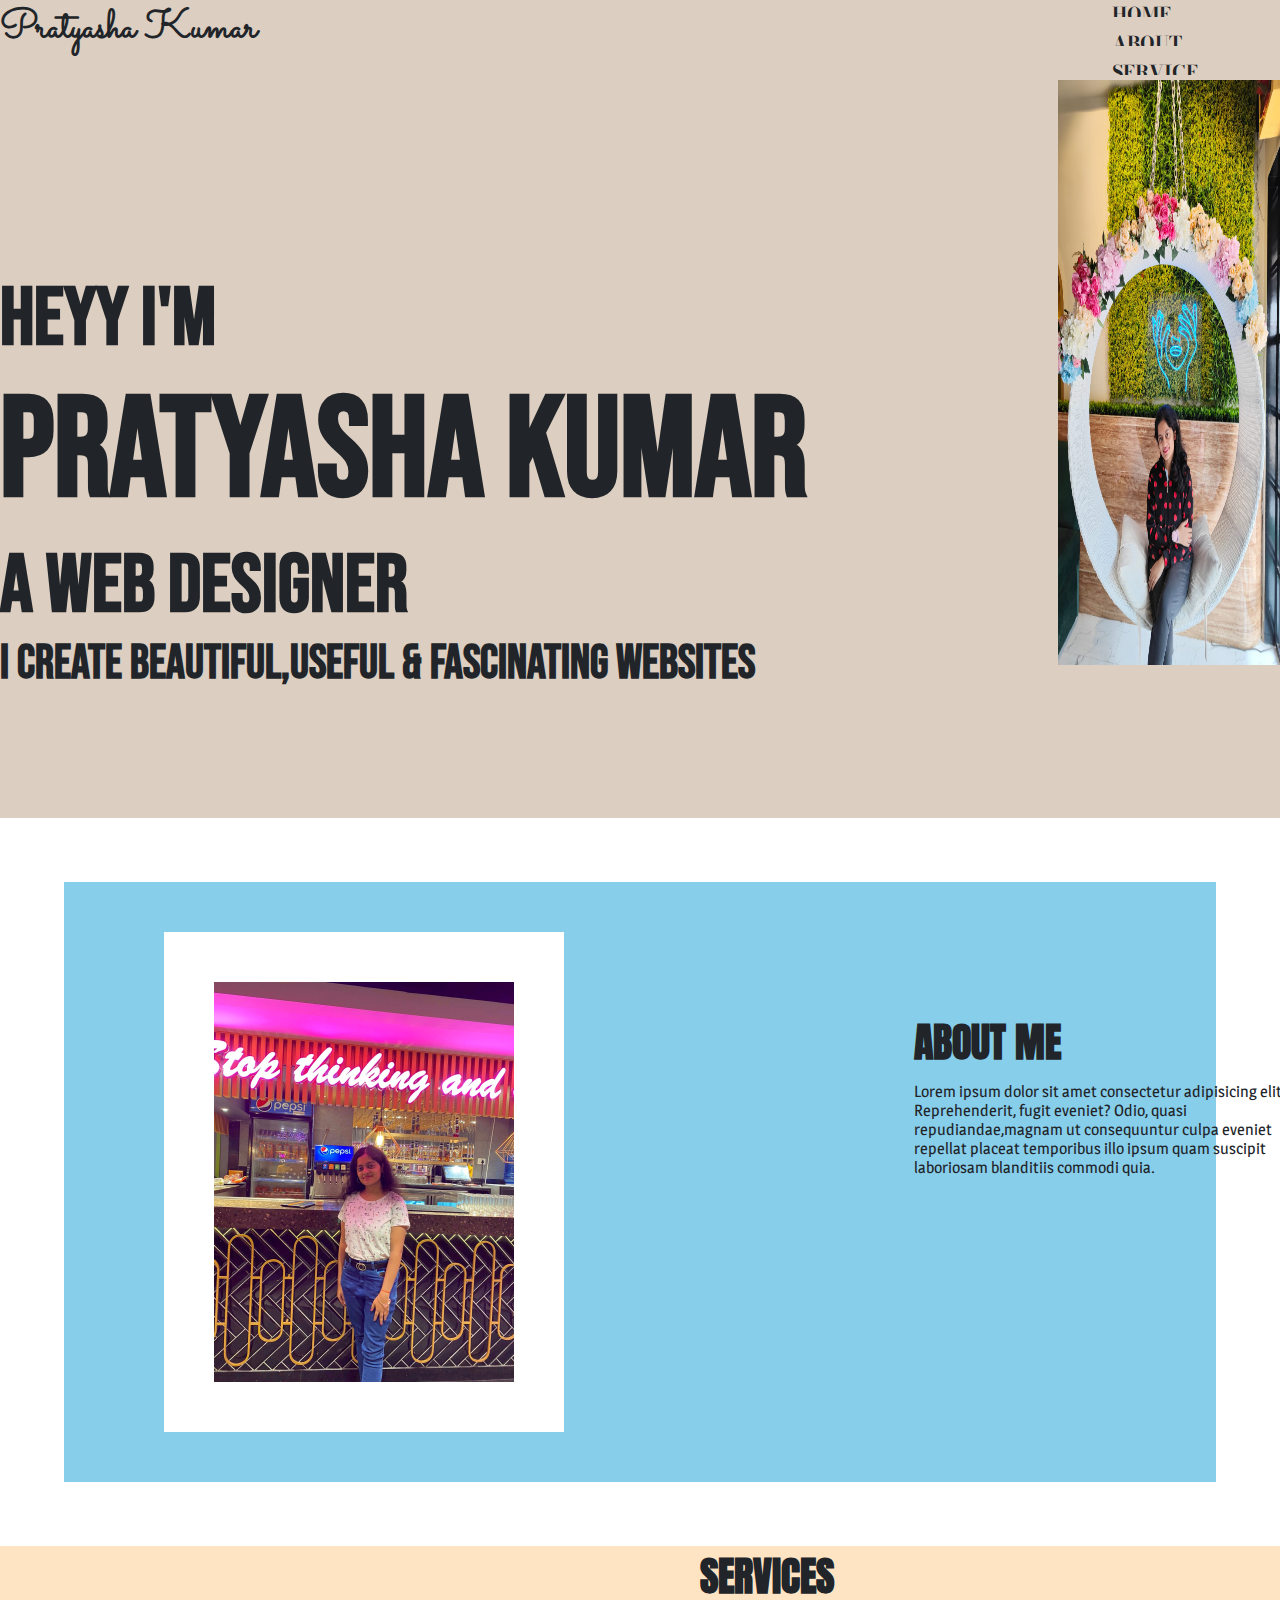
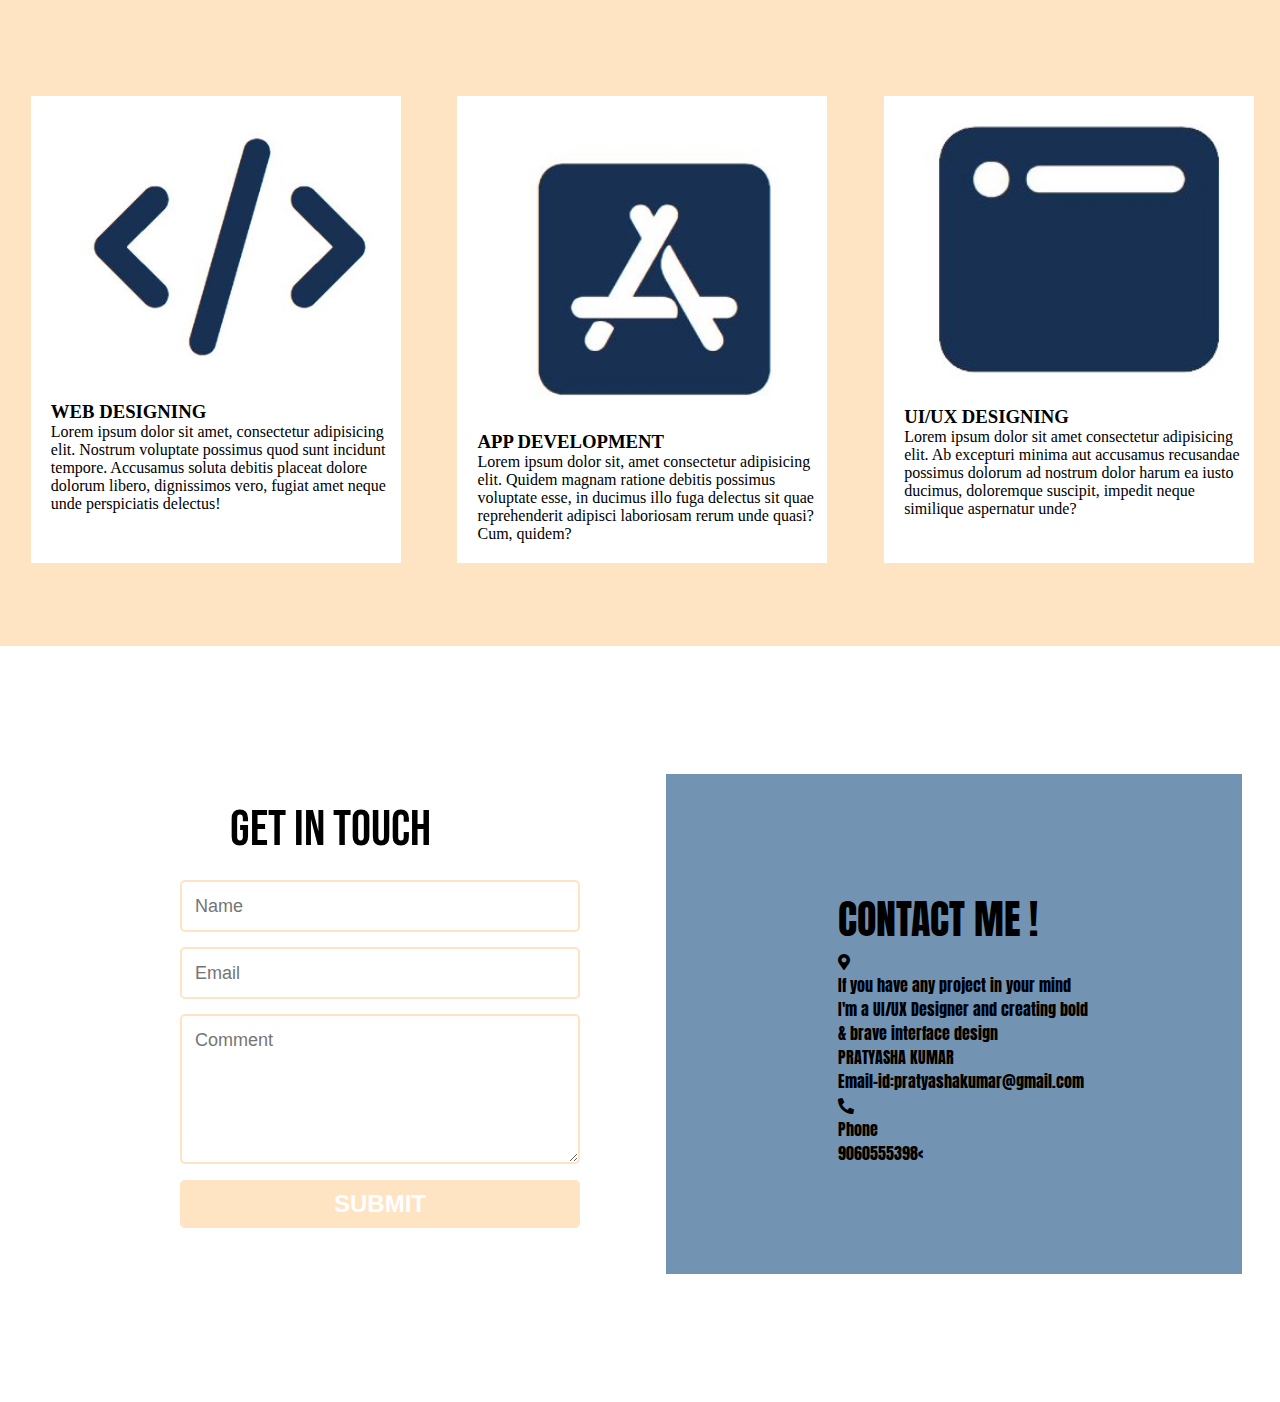
<file: oibsip_task2/index.html>
<!DOCTYPE html>
<html lang="en">
<head>
  <link rel='stylesheet' href='https://cdnjs.cloudflare.com/ajax/libs/font-awesome/5.15.1/css/all.min.css'>
  <link rel="preconnect" href="https://fonts.googleapis.com"><link rel="preconnect" href="https://fonts.gstatic.com" crossorigin><link href="https://fonts.googleapis.com/css2?family=Magra&display=swap" rel="stylesheet">
  <link rel="preconnect" href="https://fonts.googleapis.com"><link rel="preconnect" href="https://fonts.gstatic.com" crossorigin><link href="https://fonts.googleapis.com/css2?family=Bodoni+Moda:opsz@6..96&display=swap" rel="stylesheet">
  <link rel="preconnect" href="https://fonts.googleapis.com"><link rel="preconnect" href="https://fonts.gstatic.com" crossorigin><link href="https://fonts.googleapis.com/css2?family=Anton&display=swap" rel="stylesheet">
  <link rel="preconnect" href="https://fonts.googleapis.com"><link rel="preconnect" href="https://fonts.gstatic.com" crossorigin><link href="https://fonts.googleapis.com/css2?family=Bebas+Neue&display=swap" rel="stylesheet">
  <link rel="preconnect" href="https://fonts.googleapis.com"><link rel="preconnect" href="https://fonts.gstatic.com" crossorigin><link href="https://fonts.googleapis.com/css2?family=Sacramento&display=swap" rel="stylesheet">
    <link rel="stylesheet " href="2.css">
    <title>Portfolio</title>
</head>
<body>
    <!-- Navbar -->
    <section>
      <nav>
        <h4>Pratyasha Kumar</h4>
        <div id="main">
            <a href="#"><strong>HOME</strong></a>
            <a href="#"><strong>ABOUT</strong></a>
            <a href="#"><strong>SERVICE</strong></a>
            <a href="#"><strong>CONTACT</strong></a>  
        </div>
      </nav>
    </section>
      <div id="c">

      </div>
    <section>
      <div id="d">
        <img id="e" src="h5.jpeg" width="100%" height="585px">
      </div>
      <div id="fu">
          <h3>HEYY I'M
          <h1>PRATYASHA KUMAR</h1>
          <h3>A WEB DESIGNER</h3>
          <h6>I create beautiful,useful & fascinating websites</h6>
         </h3>
      </div>
    </section>
    <section>
      <div id="g">
        <img id ="h" src="h3.jpeg">
        <div id="i">
          <h2 id="h2">ABOUT ME</h2>
          <p id="k">
            Lorem ipsum dolor sit amet consectetur adipisicing elit. Reprehenderit, fugit eveniet? Odio, quasi repudiandae,magnam ut consequuntur culpa eveniet repellat placeat temporibus illo ipsum quam suscipit laboriosam blanditiis commodi quia.
           </p>
        </div>
    </div>
    </section>
    <section id="l">
      <h2 id="h3">SERVICES</h2>
      <div id="cc">
       
      <div class="card-container">
     
        <div class="card">
          <img src="h14.jpeg"/>
          <div class="content">
            <h3>WEB DESIGNING</h3>
            <p>Lorem ipsum dolor sit amet, consectetur adipisicing elit. Nostrum voluptate possimus quod sunt incidunt tempore. Accusamus soluta debitis placeat dolore dolorum libero, dignissimos vero, fugiat amet neque unde perspiciatis delectus!</p>
          </div>
        </div>
      </div>
      <div class="card-container">
     
        <div class="card">
          <img src="h12.jpeg"/>
          <div class="content">
            <h3>APP DEVELOPMENT</h3>
            <p>Lorem ipsum dolor sit, amet consectetur adipisicing elit. Quidem magnam ratione debitis possimus voluptate esse, in ducimus illo fuga delectus sit quae reprehenderit adipisci laboriosam rerum unde quasi? Cum, quidem?</p>
          </div>
        </div>
      </div>
      <div class="card-container">
     
        <div class="card">
          <img src="h13.jpeg"/>
          <div class="content">
            <h3>UI/UX DESIGNING</h3>
            <p>Lorem ipsum dolor sit amet consectetur adipisicing elit. Ab excepturi minima aut accusamus recusandae possimus dolorum ad nostrum dolor harum ea iusto ducimus, doloremque suscipit, impedit neque similique aspernatur unde?</p>
          </div>
        </div>
      </div>
    </div>
    </section>

    <section>
      <div id="ls">
        <div id="cc0">
          <h15>CONTACT ME !</h15>
          
          <div class="container">
            <div class="content">
              <div class="left-side">
                <div class="address details">
                  <i class="fas fa-map-marker-alt"></i>
                  <div class="topic">If you have any project in your mind<br>
                    I'm a UI/UX Designer and creating bold <br>& brave interface design</div>
                  <div class="text-one">PRATYASHA KUMAR</div>
                  <div class="text-two">Email-id:pratyashakumar@gmail.com</div>
                </div>
                <div class="phone details">
                  <i class="fas fa-phone-alt"></i>
                  <div class="topic">Phone</div>
                  <div class="text-one">9060555398<
                    <div id="pp">
                      <h21> Get in touch </h21>
                    </div>
                   <div id="pq">
                    <form>   
                      <input name="name" type="text" class="feedback-input" placeholder="Name" />   
                      <input name="email" type="text" class="feedback-input" placeholder="Email" />
                      <textarea name="text" class="feedback-input" placeholder="Comment"></textarea>
                      <input type="submit" value="SUBMIT"/>
                    </form>
                    </div>
                   </div>  
                  </section>
</body>
</html>
</file>
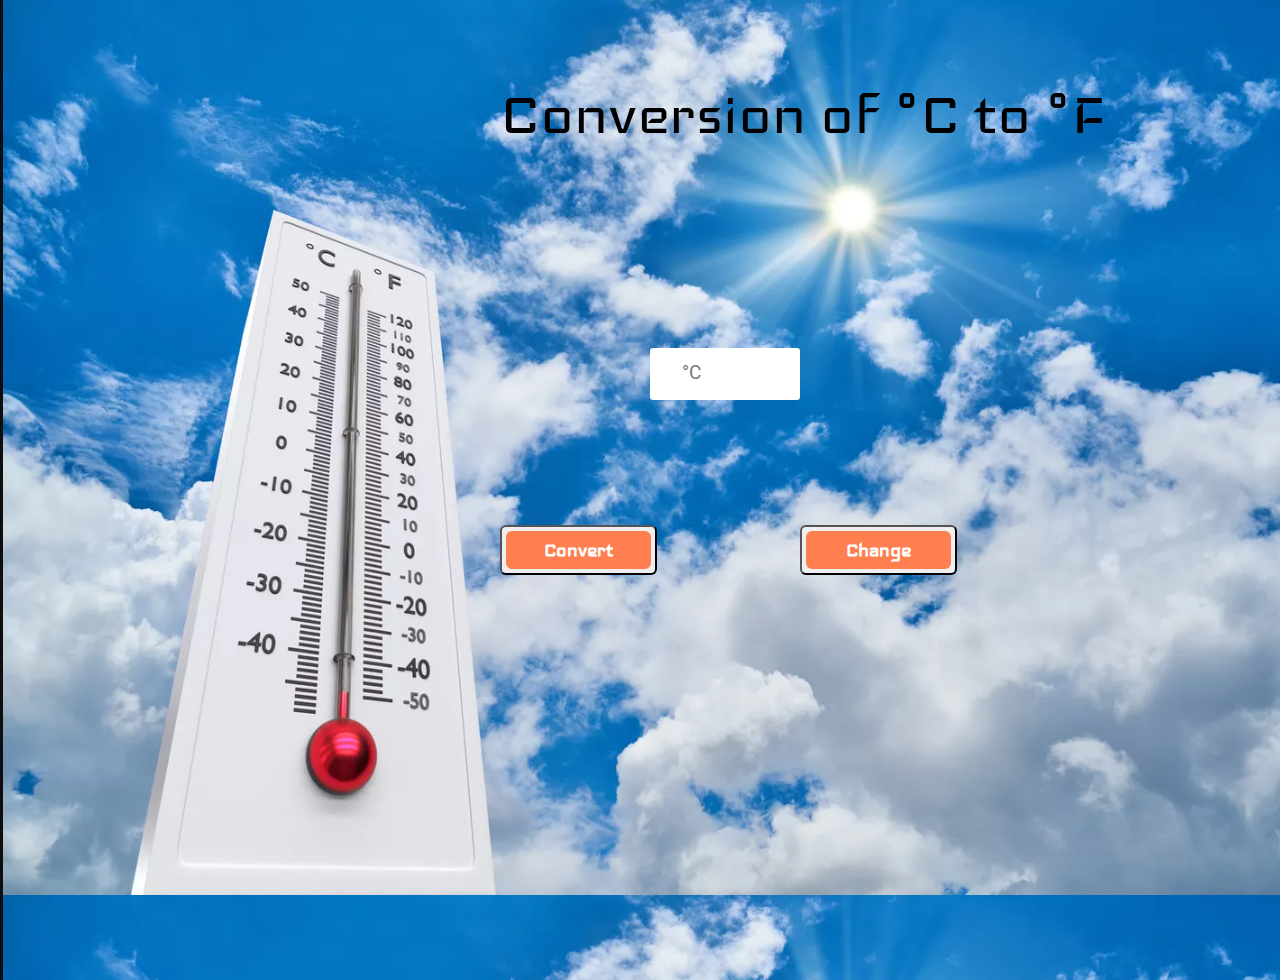
<file: oibsip_task3/index.html>
<!DOCTYPE html>
<html lang="en">

<head>

    <title>Temperature Converter</title>
    <link href="https://fonts.googleapis.com/css2?family=Iceland&display=swap" rel="stylesheet">
    <link href="style.css" rel="stylesheet">


    <script src="script.js" defer></script>
</head>

<body background="img.png">
    
    <header id="cc">
    <label for="converter">Conversion of <span class="C">°C</span> to <span class="F">°F</span></label>
    </header>

    <div>
        <link href="https://fonts.googleapis.com/css?family=Roboto" rel="stylesheet">
<div class="form__group">
  <input type="text" class="form__input" id="converter" placeholder="°C"  />
  <label for="name" class="form__label" style="font-family: 'Kdam Thmor Pro', sans-serif;">Input Any text</label>
</div>
        <!-- <input type="text" id="" placeholder=""> -->
    </div>

    <p class="result"></p>

    <div id="buttons">
        <button id="bn39"class="convertButton" href="/"><span class="bn39span">Convert</span></button>
    </div>
    <div id="buttons1">
        
        <button id="bn39"class="changeButton" href="/"><span class="bn39span">Change</span></button>
    </div>
</body>

</html>
</file>
<file: oibsip_task2/2.css>
*
{
    padding: 0;
    margin: 0;
}

#c
{
    background-color: rgb(220,206,193);
    width:100%;
    height: 702px;

}
#d
{
    position: absolute;
    left: 1058px;
    top: 80px;
    height:550px;
    
}
#fu
{
    font-family: 'Bebas Neue', cursive;
    top: 30%;
    position: absolute;
    font-size: 70px;
    color:rgb(33,37,41);
    
}

#main
{
    padding-left: 1100px;
    background-color: rgb(220,206,193);
 
}
a
{
    color:rgb(33,37,41);
    font-family: 'Bodoni Moda', serif;
    padding: 12px;
    font-size: 19px;
    text-decoration: none;
    background-color: rgb(220,206,193);
    width: 25%;
    
}
h1
{
    color:rgb(33,37,41);
}
h4{
    position: absolute;
    left: 0px;
    top: 0px;
    color:rgb(33,37,41);
    font-family: 'Sacramento', cursive;
    font-size: 40px;
    background-color: rgb(220,206,193);
}

#g
{
    background-color:skyblue;
    width:90%;
    height:600px;
    margin-left:5%;
    margin-top:5%;
    margin-bottom:5%;
    margin-right:5%;
}
#h2
{
    padding-left: 850px;
    padding-top: 50px;
    width: 400px;
    height: 0px;
    font-size: 40px;
    font-family: 'Anton', sans-serif;
    color: rgb(33,37,41);

}
#k
{
    padding-left: 850px;
    padding-top: 70px;
    width: 400px;
    height: 0px;
    font-family: 'Magra', sans-serif;

    color: rgb(33,37,41);
}
#h
{
    width: 400px;
    height: 500px;
    position: absolute;
    padding-left: 100px;
    padding-top: 50px;
}
#i
{
    width: 300px;
    height: 400px;
    padding-top: 80px;
}

.card-container {
    max-width: 1280px;
    margin: 0 auto;
    padding: 10px;
    display: flex;
    padding-left: 15px;
    padding-top: 80px;
     }
 
  .card-container .card {
    margin: 10px;
    background: #FFF;
    transition: .15s all ease;
    width: 350px;
    padding-left: 20px;
    padding-bottom: 20px;
   
  }
  .card-container .card:hover {
    transform: scale(1.025);
    transition: .35s all ease;
  }
  .card-container .card img {
    width: 100%;
  }

 #cc{
    display: flex;
    width: 100%;
  }

  #h3
{
   padding-left: 700px;
   font-size: 40px;
    font-family: 'Anton', sans-serif;
    color: rgb(33,37,41);
} 

#l
{
    background-color: bisque		;
    height: 700px;
    
}

#ls
{ font-family: 'Anton', sans-serif;
    background-color:rgb(115, 147, 179);
    margin-left: 52%;
    margin-top: 10%;
    margin-bottom: 10%;
    height: 500px;
    width: 45%;
   
}

#cc0{
    padding-top: 20%;
    padding-left: 30%;
}
h15{
    font-size: 40px;
    font-family: 'Anton', sans-serif;
}
h16{
   
    font-size: 20px;
    padding-top: 60%;
    padding-left: 27%;
}
#cc2{
    padding-left: 22%;
}
h17{
    padding-left: 38%;
}
h18{
    padding-left: 32%;
}
#cc5
{
    padding-left: 40%;
}

#pp
{
    font-family: 'Bebas Neue', cursive;
    position: absolute;
    left: 18%;
    top: 2400px;
}
h21{
    font-size: 50px;
}



#exampleFormControlInput1
{
    background-color: rgb(243, 237, 233);
}
#exampleFormControlTextarea1
{
    background-color: rgb(243, 237, 233);
}
#xyz{
    background-color: rgb(133, 133, 133);
    border-radius: 10px;
    width: 70px;
    border-style: none;
    color: aliceblue;
}


@import url(https://fonts.googleapis.com/css?family=Montserrat:400,700);

        /* body { background:rgb(30,30,40); } */
        form { max-width:420px; margin:50px auto; }
        
        .feedback-input {
          color:white;
          font-family: Helvetica, Arial, sans-serif;
          font-weight:500;
          font-size: 18px;
          border-radius: 5px;
          line-height: 22px;
          background-color: transparent;
          border:2px solid bisque;
          transition: all 0.3s;
          padding: 13px;
          margin-bottom: 15px;
          width:100%;
          box-sizing: border-box;
          outline:0;
        }
        
        .feedback-input:focus { border:2px solid bisque; }
        
        textarea {
          height: 150px;
          line-height: 150%;
          resize:vertical;
        }
        
        [type="submit"] {
          font-family: 'Montserrat', Arial, Helvetica, sans-serif;
          width: 100%;
          background:bisque;
          border-radius:5px;
          border:0;
          cursor:pointer;
          color:white;
          font-size:24px;
          padding-top:10px;
          padding-bottom:10px;
          transition: all 0.3s;
          margin-top:-4px;
          font-weight:700;
        }
        [type="submit"]:hover { background:bisque; }
        #pq
        {
            position: absolute;
            left: 180px;
            width: 400px;
            top:2430px;
        }
</file>
<file: oibsip_task3/style.css>
* {
  box-sizing: border-box;
  margin: 0;
  padding: 0;
  font-family: 'Iceland', cursive;
}
#cc
{
margin-left: 500px;
font-size: 70px;
margin-top: 80px;
}
#converter
{
  margin-left: 650px;
  margin-top: 200px;
  width: 150px;
  height: 30px;

} 

.form__label {
  font-family: 'Roboto', sans-serif;
  font-size: 1.2rem;
  margin-left: 665px;
  margin-top: 0.7rem;
  display: block;
  transition: all 0.3s;
  transform: translateY(0rem);
}

.form__input {
  font-family: 'Roboto', sans-serif;
  color: #333;
  font-size: 1.2rem;
	margin: 0 auto;
  padding: 1.5rem 2rem;
  border-radius: 0.2rem;
  background-color:white;
  border: none;
  width: 90%;
  display: block;
  border-bottom: 0.3rem solid transparent;
  transition: all 0.3s;
}

.form__input:placeholder-shown + .form__label {
  opacity: 0;
  visibility: hidden;
  -webkit-transform: translateY(-4rem);
  transform: translateY(-4rem);
}

body {
  
  /* background: #0f2027; fallback for old browsers */
  /* background: linear-gradient(to right,#2c5364, #203a43, #0f2027); */
  justify-content: center;
  align-items: center;
  height: 100vh;
  color: black;
   
}


#bn39 {
  /* background-image: linear-gradient(135deg, #008aff, #86d472); */
  border-radius: 6px;
  box-sizing: border-box;
  color: white;
  display: block;
  height: 50px;
  font-size: 1.4em;
  font-weight: 600;
  padding: 4px;
  position: relative;
  text-decoration: none;
  width: 7em;
  z-index: 2;
}

#bn39:hover {
  color: black;
}

#bn39 .bn39span {
  align-items: center;
  background: coral;
  border-radius: 6px;
  display: flex;
  justify-content: center;
  height: 100%;
  transition: background 0.5s ease;
  width: 100%;
}

#bn39:hover .bn39span {
  background: transparent;
}

#buttons {
  padding-left: 500px; 
  position: absolute;
  top: 525px;
}
#buttons1 {
  padding-left: 800px; 
 position: absolute;
 top: 525px;
}



.result {
  padding-left: 600px; 
  padding-top: 10px;
  margin: 10px 0 50px;
  font-size: 26px;
  /* color:white; */
  letter-spacing: 1px;
  height: 1em;
  font-weight: bold;
}
</file>
